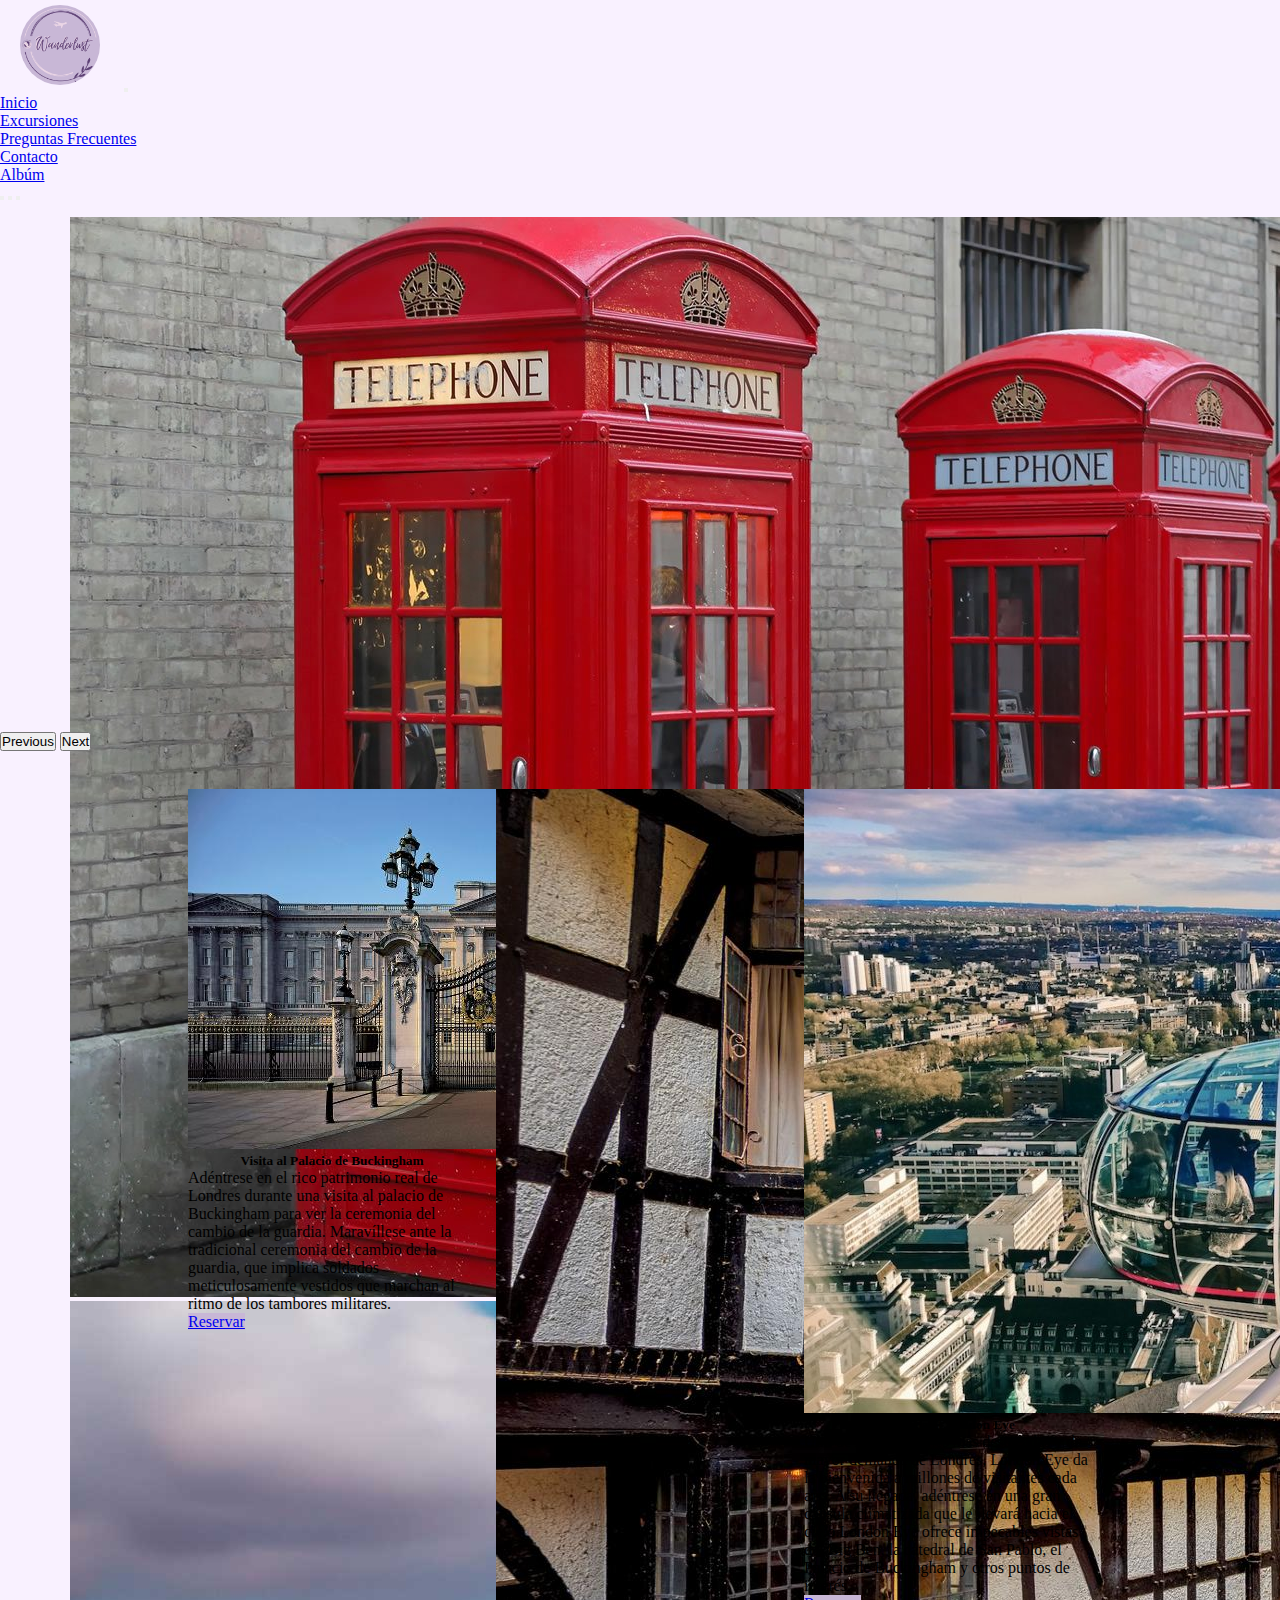
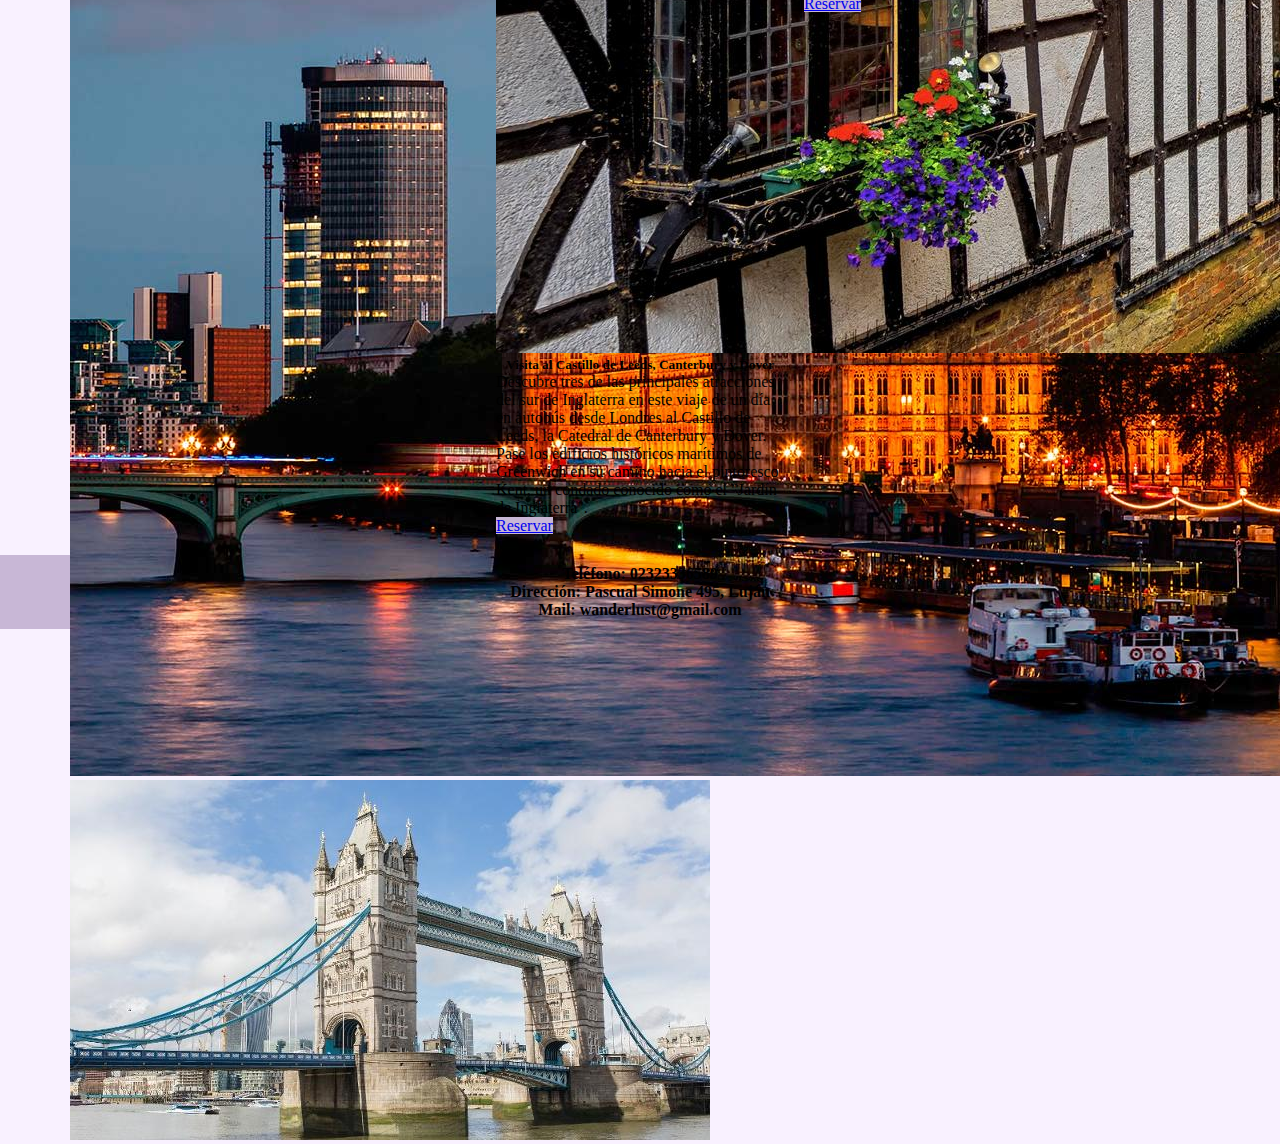
<file: index.html>
<!DOCTYPE html>
<html lang="en">
<head>
    <meta charset="UTF-8">
    <meta http-equiv="X-UA-Compatible" content="IE=edge">
    <meta name="viewport" content="width=device-width, initial-scale=1.0">
    <!-- CSS only -->
    <link href="https://cdn.jsdelivr.net/npm/bootstrap@5.2.1/dist/css/bootstrap.min.css" rel="stylesheet" integrity="sha384-iYQeCzEYFbKjA/T2uDLTpkwGzCiq6soy8tYaI1GyVh/UjpbCx/TYkiZhlZB6+fzT" crossorigin="anonymous">
    <link rel="stylesheet" href="./css/estilo.css">
    <title>Wanderlust</title>
</head>
<body>
    <header>
        <nav class="navbar navbar-expand-lg colornav">
            <div class="container-fluid">
              <img class="logo" src="./img/Wanderlust.png">
              <button class="navbar-toggler" type="button" data-bs-toggle="collapse" data-bs-target="#navbarTogglerDemo02" aria-controls="navbarTogglerDemo02" aria-expanded="false" aria-label="Toggle navigation">
                <span class="navbar-toggler-icon"></span>
              </button>
              <div class="collapse navbar-collapse" id="navbarTogglerDemo02">
                <ul class="navbar-nav me-auto mb-2 mb-lg-0">
                  <li class="nav-item">
                    <a class="nav-link active" aria-current="page" href="#">Inicio</a>
                  </li>
                  <li class="nav-item">
                    <a class="nav-link" href="./pages/excursiones.html">Excursiones</a>
                  </li>
                  <li class="nav-item">
                    <a class="nav-link" href="./pages/pregs.html">Preguntas Frecuentes</a>
                  </li>
                  <li class="nav-item">
                    <a class="nav-link" href="./pages/contacto.html">Contacto</a>
                  </li>
                  <li class="nav-item">
                    <a class="nav-link" href="./pages/album.html">Albúm</a>
                  </li>
                </ul>
            </div>
          </nav>
    </header>
    <main>
        <div id="carouselExampleIndicators" class="carousel slide" data-bs-ride="true">
            <div class="carousel-indicators">
              <button type="button" data-bs-target="#carouselExampleIndicators" data-bs-slide-to="0" class="active" aria-current="true" aria-label="Slide 1"></button>
              <button type="button" data-bs-target="#carouselExampleIndicators" data-bs-slide-to="1" aria-label="Slide 2"></button>
              <button type="button" data-bs-target="#carouselExampleIndicators" data-bs-slide-to="2" aria-label="Slide 3"></button>
            </div>
            <div class="carousel-inner">
              <div class="carousel-item active">
                <img src="./img/Preparando-el-viaje-a-Londres.jpg" class="d-block w-100 " alt="cabinas de londres">
              </div>
              <div class="carousel-item">
                <img src="./img/Rutas-por-Londres.jpg" class="d-block w-100 " alt="londres de noche">
              </div>
              <div class="carousel-item ">
                <img src="./img/tower-bridge-exhibition-2017-03-22-tower-bridge-r8-157-2-f1c63b12ceb1614780e718e168860d24.jpg" class="d-block w-100 " alt="puente de londres">
              </div>
            </div>
            <button class="carousel-control-prev" type="button" data-bs-target="#carouselExampleIndicators" data-bs-slide="prev">
              <span class="carousel-control-prev-icon" aria-hidden="true"></span>
              <span class="visually-hidden">Previous</span>
            </button>
            <button class="carousel-control-next" type="button" data-bs-target="#carouselExampleIndicators" data-bs-slide="next">
              <span class="carousel-control-next-icon" aria-hidden="true"></span>
              <span class="visually-hidden">Next</span>
            </button>
          </div>
            <br>

            <div class="contenedorcard">
                <div class="card shadow mb-5 bg-body rounded" style="width: 18rem;">
                 <img class="card-img-top" src="./img/buckingham-palace.jpg" alt="buckingham palace">
                   <div class="card-body">
                       <h5 class="card-title">Visita al Palacio de Buckingham</h5>
                       <p class="card-text">Adéntrese en el rico patrimonio real de Londres durante una visita al palacio de Buckingham para ver la ceremonia del cambio de la guardia. Maravíllese ante la tradicional ceremonia del cambio de la guardia, que implica soldados meticulosamente vestidos que marchan al ritmo de los tambores militares.</p>
                      <a href="#" class="btn colorlila">Reservar</a>
                    </div>
                </div>

                <div class="card shadow mb-5 bg-body rounded" style="width: 18rem;">
                  <img class="card-img-top" src="./img/Canterbury.jpg" alt="Canterbury">
                  <div class="card-body">
                  <h5 class="card-title">Visita al Castillo de Leeds, Canterbury y Dover</h5>
                  <p class="card-text">Descubre tres de las principales atracciones del sur de Inglaterra en este viaje de un día en autobús desde Londres al Castillo de Leeds, la Catedral de Canterbury y Dover. Pase los edificios históricos marítimos de Greenwich en su camino hacia el pintoresco Kent, un condado conocido como el "Jardín de Inglaterra".</p>
                   <a href="#" class="btn colorlila">Reservar</a>
                </div>
                </div>

                <div class="card shadow mb-5 bg-body rounded" style="width: 18rem;">
                 <img class="card-img-top" src="./img/London-Eye-1110x624.jpg" alt="london eye">
                 <div class="card-body">
                 <h5 class="card-title">Entrada al London Eye</h5>
                 <p class="card-text">Uno de las atracciones más destacadas y de mayor demanda de Londres, London Eye da la bienvenida a millones de visitantes cada año. A su llegada, adéntrese en una gran cápsula climatizada que le llevará hacia el cielo.London Eye ofrece impecables vistas del Big Ben, la catedral de San Pablo, el Palacio de Buckingham y otros puntos de interés. </p>
                 <a href="#" class="btn colorlila">Reservar</a>
                 </div>
                </div>
             </div>
    </main>
    <footer>
         <ul class="ulfooter">
            <li><b>Teléfono: 02323336589</b></li>
            <li><b>Dirección: Pascual Simone 495, Luján</b></li>
            <li><b>Mail: wanderlust@gmail.com</b></li>
         </ul>
   
    </footer>

    <!-- JavaScript Bundle with Popper -->
    <script src="https://cdn.jsdelivr.net/npm/bootstrap@5.2.1/dist/js/bootstrap.bundle.min.js" integrity="sha384-u1OknCvxWvY5kfmNBILK2hRnQC3Pr17a+RTT6rIHI7NnikvbZlHgTPOOmMi466C8" crossorigin="anonymous"></script>
</body>
</html>
</file>
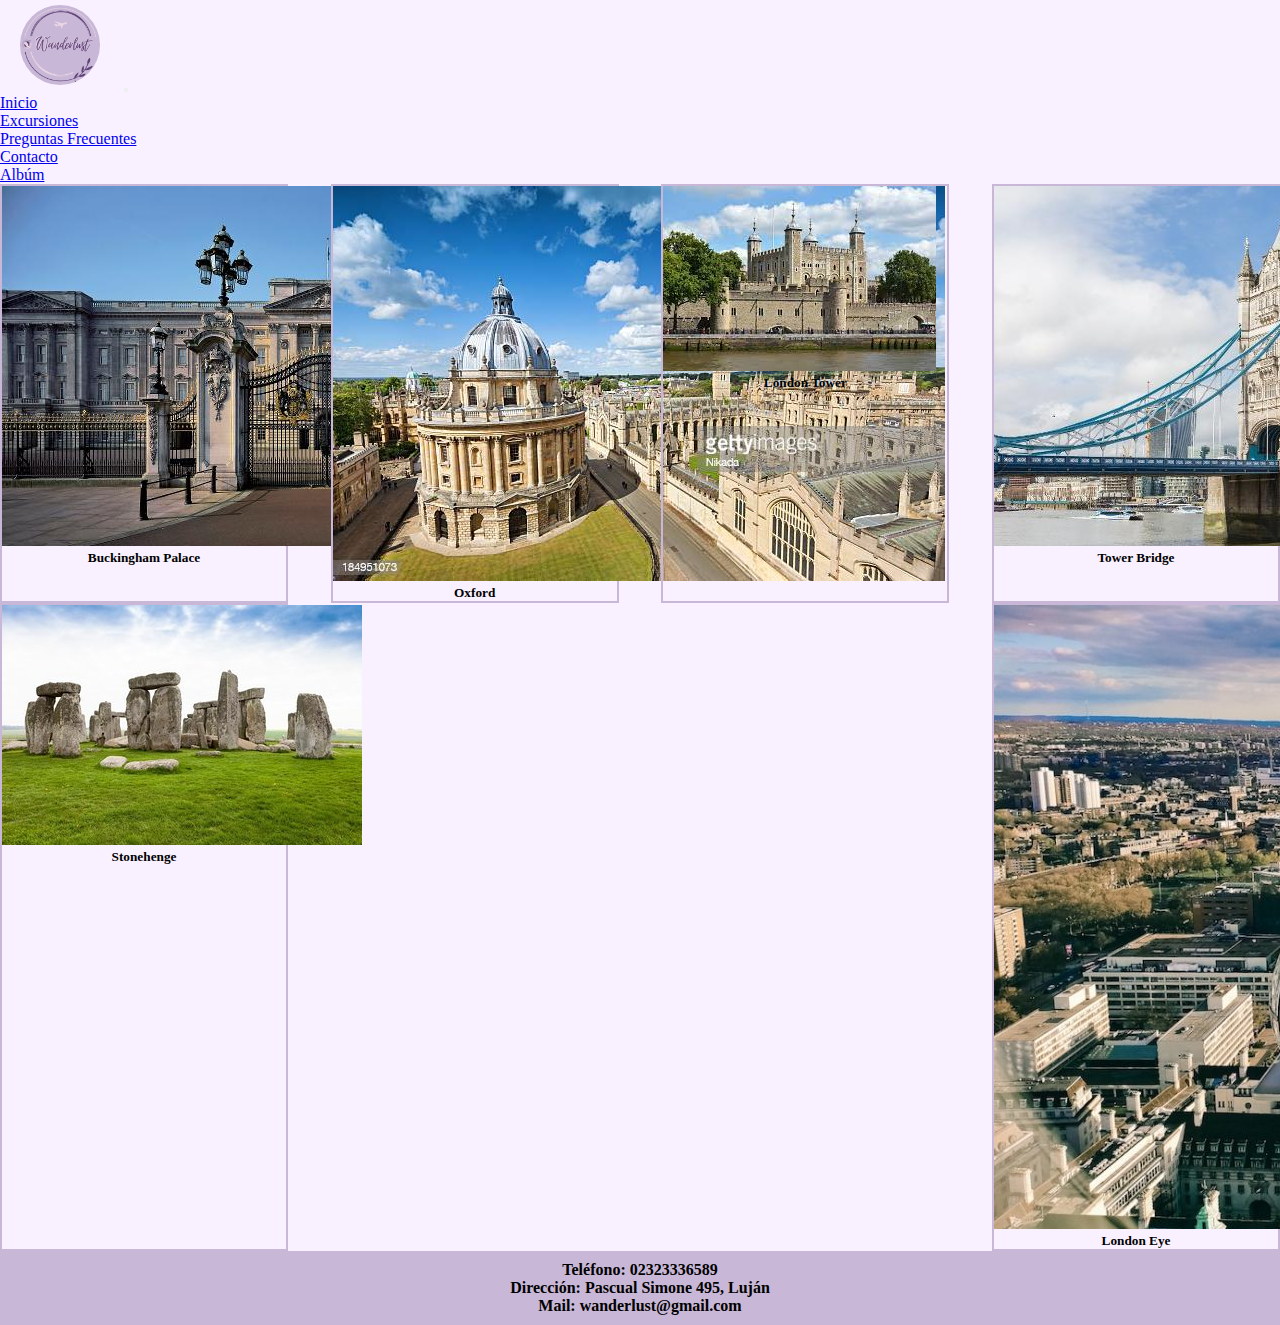
<file: pages/album.html>
<!DOCTYPE html>
<html lang="en">
<head>
    <meta charset="UTF-8">
    <meta http-equiv="X-UA-Compatible" content="IE=edge">
    <meta name="viewport" content="width=device-width, initial-scale=1.0">
        <!-- CSS only -->
    <link href="https://cdn.jsdelivr.net/npm/bootstrap@5.2.1/dist/css/bootstrap.min.css" rel="stylesheet" integrity="sha384-iYQeCzEYFbKjA/T2uDLTpkwGzCiq6soy8tYaI1GyVh/UjpbCx/TYkiZhlZB6+fzT" crossorigin="anonymous">
    <link rel="stylesheet" href="../css/estilo.css">
    <title>Wanderlust</title>
</head>
<body>
    <header>
        <nav class="navbar navbar-expand-lg colornav">
            <div class="container-fluid">
              <img class="logo" src="../img/Wanderlust.png">
              <button class="navbar-toggler" type="button" data-bs-toggle="collapse" data-bs-target="#navbarTogglerDemo02" aria-controls="navbarTogglerDemo02" aria-expanded="false" aria-label="Toggle navigation">
                <span class="navbar-toggler-icon"></span>
              </button>
              <div class="collapse navbar-collapse" id="navbarTogglerDemo02">
                <ul class="navbar-nav me-auto mb-2 mb-lg-0">
                  <li class="nav-item">
                    <a class="nav-link" aria-current="page" href="../index.html">Inicio</a>
                  </li>
                  <li class="nav-item">
                    <a class="nav-link" href="excursiones.html">Excursiones</a>
                  </li>
                  <li class="nav-item">
                    <a class="nav-link" href="pregs.html">Preguntas Frecuentes</a>
                  </li>
                  <li class="nav-item">
                    <a class="nav-link" href="contacto.html">Contacto</a>
                  </li>
                  <li class="nav-item">
                    <a class="nav-link active" href="album.html">Albúm</a>
                  </li>
                </ul>
            </div>
          </nav>
    </header>
    <main>
      <div  class="contenedoralbum">
        <div class="card calbum m-5" style="width: 18rem;">
        <img src="../img/buckingham-palace.jpg" class="card-img-top" alt="Buckingham Palace">
           <div class="card-body">
            <h5 class="card-title">Buckingham Palace</h5>
            </div>
        </div>

        <div class="card calbum m-5" style="width: 18rem;">
          <img src="../img/oxford.jpg" class="card-img-top" alt="Oxford">
          <div class="card-body">
            <h5 class="card-title">Oxford</h5>
          </div>
        </div>

          <div class="card calbum m-5" style="width: 18rem;">
            <img src="../img/torre-de-londres.jpg" class="card-img-top" alt="London Tower">
            <div class="card-body">
              <h5 class="card-title">London Tower</h5>
            </div>
          </div>

            <div class="card calbum m-5" style="width: 18rem;">
              <img src="../img/tower-bridge-exhibition-2017-03-22-tower-bridge-r8-157-2-f1c63b12ceb1614780e718e168860d24.jpg" class="card-img-top" alt="Tower Bridge">
              <div class="card-body">
                <h5 class="card-title">Tower Bridge</h5>
              </div>
            </div>

            <div class="card calbum m-5" style="width: 18rem;">
              <img src="../img/stonehenge.jpg" class="card-img-top" alt="Stonehenge">
              <div class="card-body">
                <h5 class="card-title">Stonehenge</h5>
              </div>
            </div>

            <div class="card calbum m-5" style="width: 18rem;">
              <img src="../img/London-Eye-1110x624.jpg" class="card-img-top" alt="London Eye">
              <div class="card-body">
                <h5 class="card-title">London Eye</h5>
              </div>
            </div>
       </div>
    </main>
    <footer>
      <ul class="ulfooter">
        <li><b>Teléfono: 02323336589</b></li>
        <li><b>Dirección: Pascual Simone 495, Luján</b></li>
        <li><b>Mail: wanderlust@gmail.com</b></li>
     </ul>
    </footer>
        <!-- JavaScript Bundle with Popper -->
        <script src="https://cdn.jsdelivr.net/npm/bootstrap@5.2.1/dist/js/bootstrap.bundle.min.js" integrity="sha384-u1OknCvxWvY5kfmNBILK2hRnQC3Pr17a+RTT6rIHI7NnikvbZlHgTPOOmMi466C8" crossorigin="anonymous"></script>
</body>
</html>
</file>
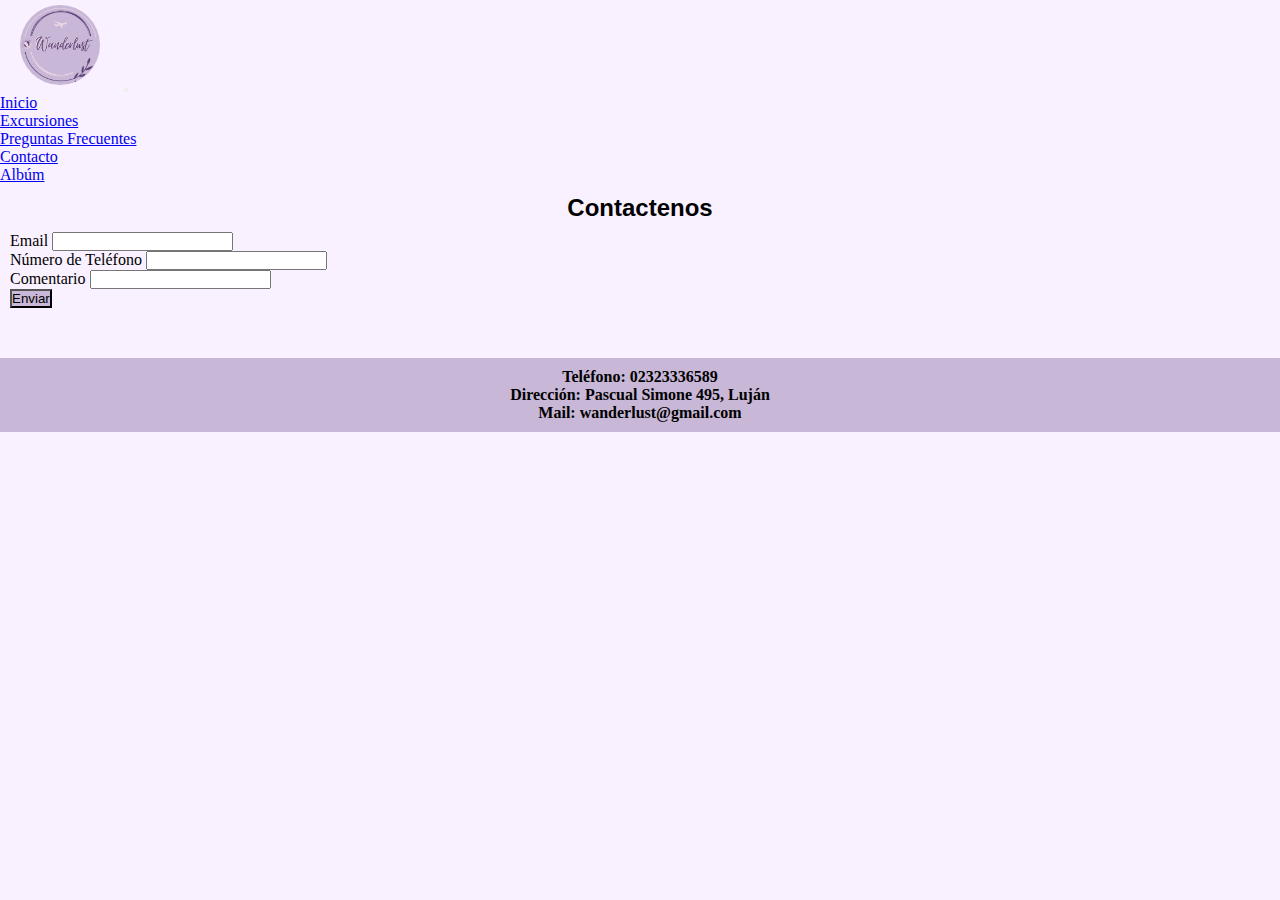
<file: pages/contacto.html>
<!DOCTYPE html>
<html lang="en">
<head>
    <meta charset="UTF-8">
    <meta http-equiv="X-UA-Compatible" content="IE=edge">
    <meta name="viewport" content="width=device-width, initial-scale=1.0">
        <!-- CSS only -->
    <link href="https://cdn.jsdelivr.net/npm/bootstrap@5.2.1/dist/css/bootstrap.min.css" rel="stylesheet" integrity="sha384-iYQeCzEYFbKjA/T2uDLTpkwGzCiq6soy8tYaI1GyVh/UjpbCx/TYkiZhlZB6+fzT" crossorigin="anonymous">
    <link rel="stylesheet" href="../css/estilo.css">
    <title>Wanderlust</title>
</head>
<body>
    <header>
        <nav class="navbar navbar-expand-lg colornav">
            <div class="container-fluid">
              <img class="logo" src="../img/Wanderlust.png">
              <button class="navbar-toggler" type="button" data-bs-toggle="collapse" data-bs-target="#navbarTogglerDemo02" aria-controls="navbarTogglerDemo02" aria-expanded="false" aria-label="Toggle navigation">
                <span class="navbar-toggler-icon"></span>
              </button>
              <div class="collapse navbar-collapse" id="navbarTogglerDemo02">
                <ul class="navbar-nav me-auto mb-2 mb-lg-0">
                  <li class="nav-item">
                    <a class="nav-link" aria-current="page" href="../index.html">Inicio</a>
                  </li>
                  <li class="nav-item">
                    <a class="nav-link" href="excursiones.html">Excursiones</a>
                  </li>
                  <li class="nav-item">
                    <a class="nav-link" href="pregs.html">Preguntas Frecuentes</a>
                  </li>
                  <li class="nav-item">
                    <a class="nav-link active" href="contacto.html">Contacto</a>
                  </li>
                  <li class="nav-item">
                    <a class="nav-link" href="album.html">Albúm</a>
                  </li>
                </ul>
            </div>
          </nav>
    </header>

    <main>
      <h1 class="h1center">Contactenos</h1>
      <form class="formcont">
        <div class="mb-3">
          <label for="exampleInputEmail1" class="form-label">Email</label>
          <input type="email" class="form-control" id="exampleInputEmail1" aria-describedby="emailHelp">
        </div>
        <div class="mb-3">
          <label for="exampleInputPassword1" class="form-label">Número de Teléfono</label>
          <input type="text" class="form-control" id="exampleInputPassword1">
        </div>
        <div class="mb-3">
          <label for="exampleInputPassword1" class="form-label">Comentario</label>
          <input type="text" class="form-control" id="exampleInputPassword1">
        </div>
        <button type="submit" class="btn colorlila">Enviar</button>
      </form>
    </main>

    <footer>
      <ul class="ulfooter">
        <li><b>Teléfono: 02323336589</b></li>
        <li><b>Dirección: Pascual Simone 495, Luján</b></li>
        <li><b>Mail: wanderlust@gmail.com</b></li>
     </ul>
    </footer>
        <!-- JavaScript Bundle with Popper -->
        <script src="https://cdn.jsdelivr.net/npm/bootstrap@5.2.1/dist/js/bootstrap.bundle.min.js" integrity="sha384-u1OknCvxWvY5kfmNBILK2hRnQC3Pr17a+RTT6rIHI7NnikvbZlHgTPOOmMi466C8" crossorigin="anonymous"></script>
</body>
</html>
</file>
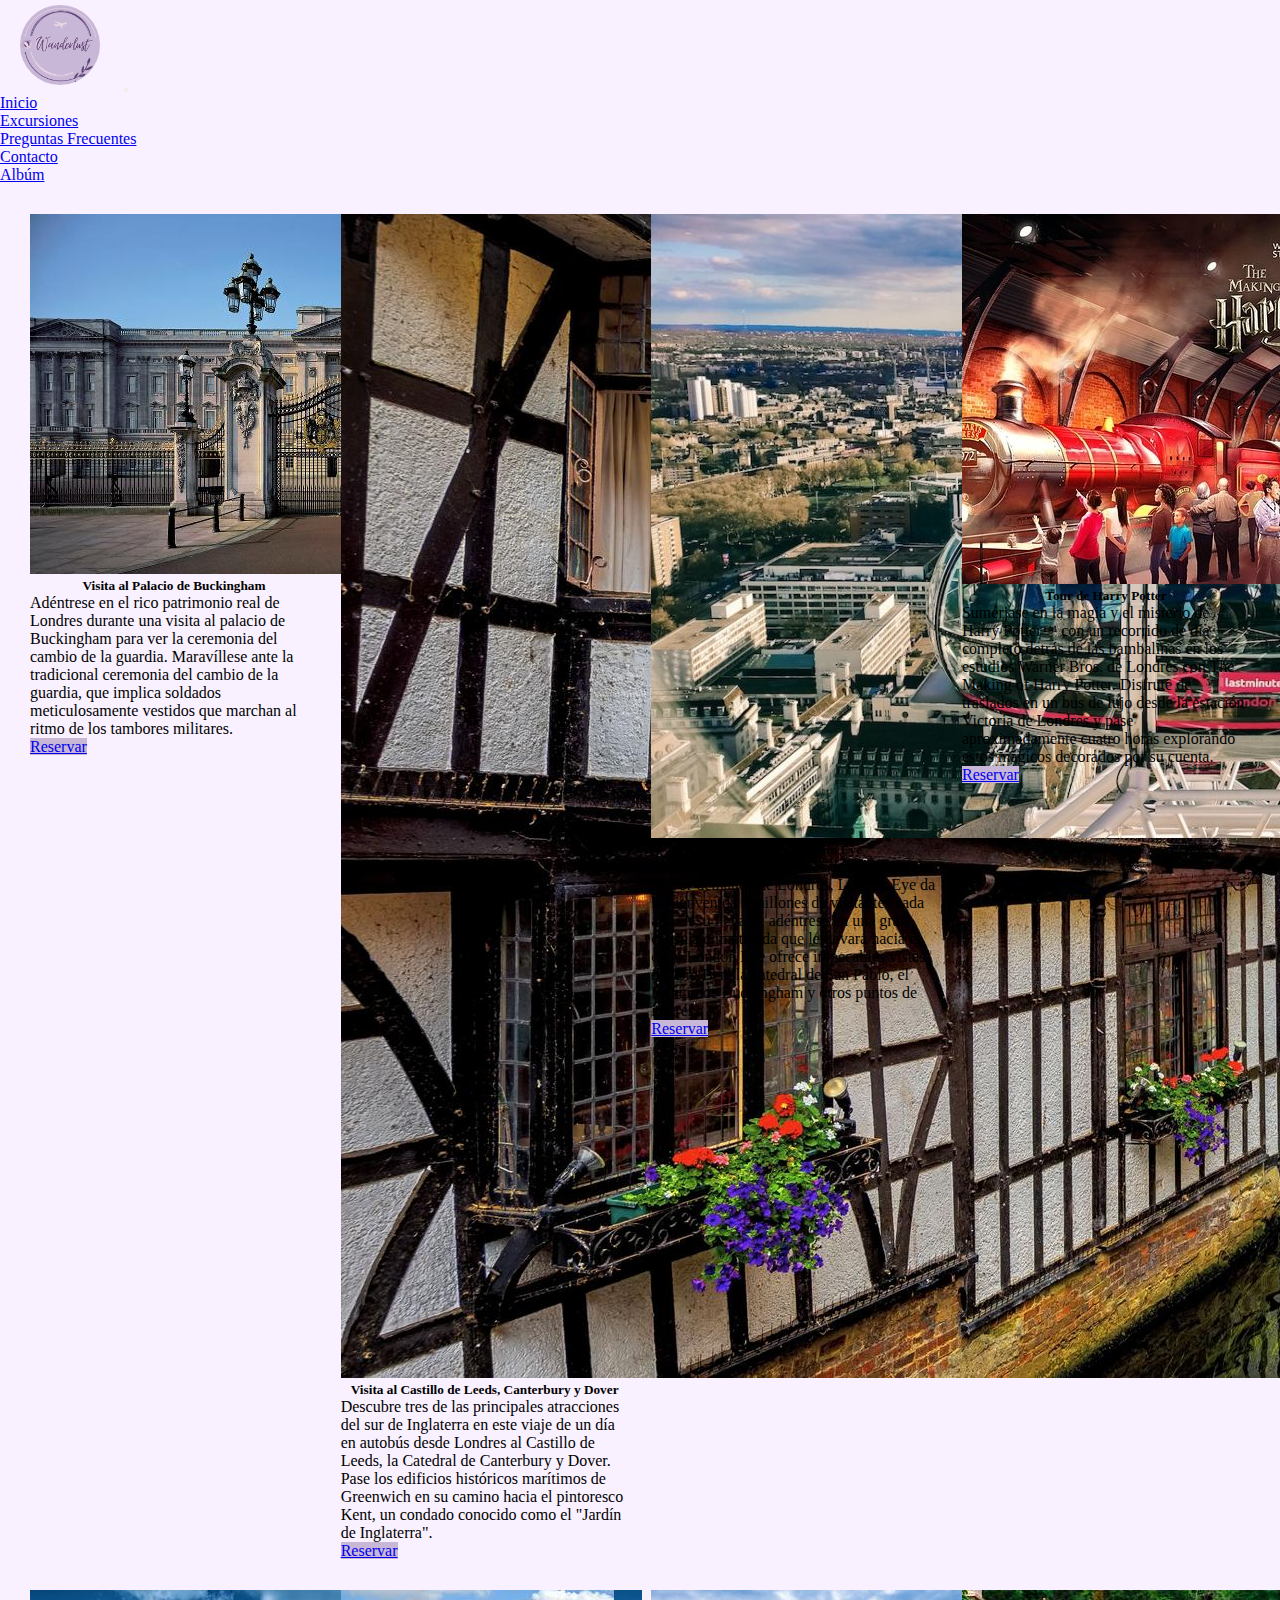
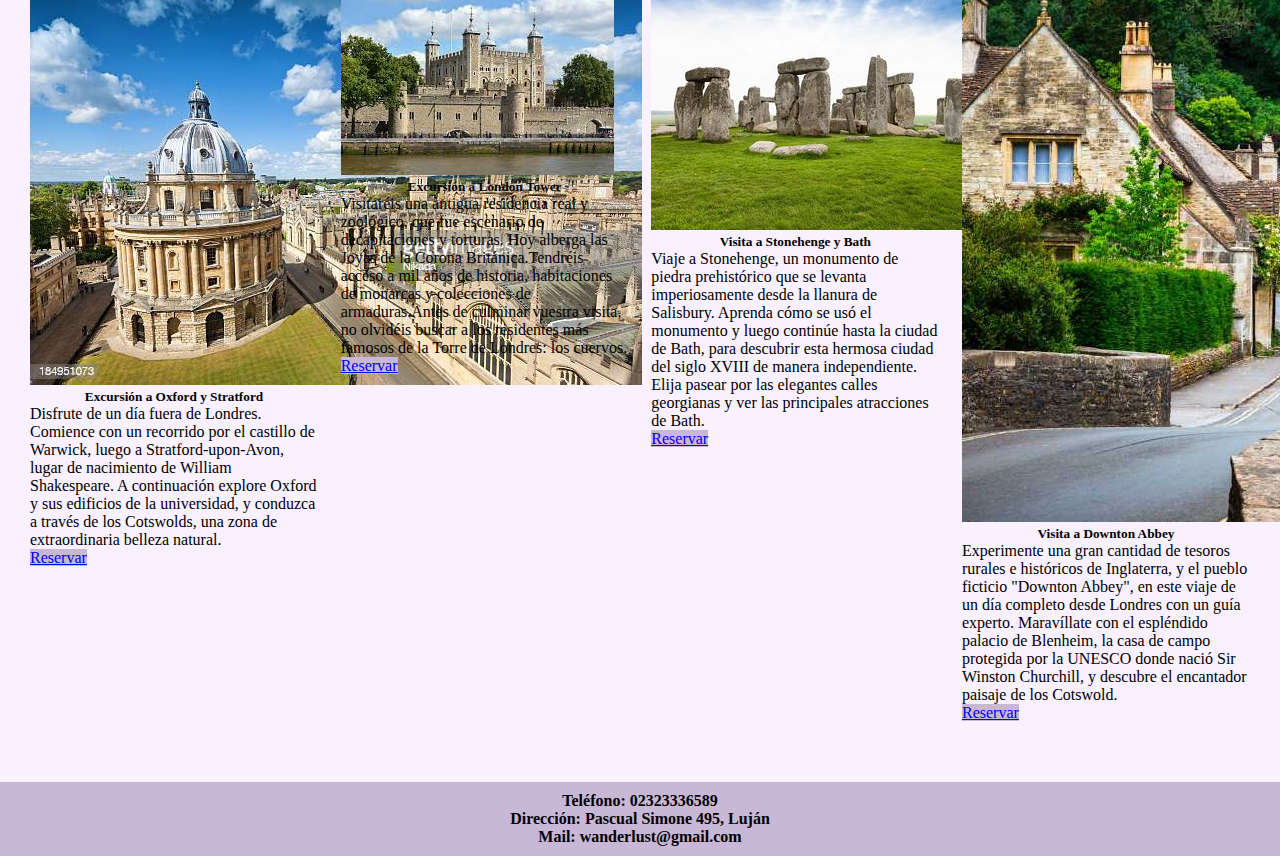
<file: pages/excursiones.html>
<!DOCTYPE html>
<html lang="en">
<head>
    <meta charset="UTF-8">
    <meta http-equiv="X-UA-Compatible" content="IE=edge">
    <meta name="viewport" content="width=device-width, initial-scale=1.0">
        <!-- CSS only -->
    <link href="https://cdn.jsdelivr.net/npm/bootstrap@5.2.1/dist/css/bootstrap.min.css" rel="stylesheet" integrity="sha384-iYQeCzEYFbKjA/T2uDLTpkwGzCiq6soy8tYaI1GyVh/UjpbCx/TYkiZhlZB6+fzT" crossorigin="anonymous">
    <link rel="stylesheet" href="../css/estilo.css">
    <title>Wanderlust</title>
</head>
<body>
    <header>
        <nav class="navbar navbar-expand-lg colornav">
            <div class="container-fluid">
              <img class="logo" src="../img/Wanderlust.png">
              <button class="navbar-toggler" type="button" data-bs-toggle="collapse" data-bs-target="#navbarTogglerDemo02" aria-controls="navbarTogglerDemo02" aria-expanded="false" aria-label="Toggle navigation">
                <span class="navbar-toggler-icon"></span>
              </button>
              <div class="collapse navbar-collapse" id="navbarTogglerDemo02">
                <ul class="navbar-nav me-auto mb-2 mb-lg-0">
                  <li class="nav-item">
                    <a class="nav-link" aria-current="page" href="../index.html">Inicio</a>
                  </li>
                  <li class="nav-item">
                    <a class="nav-link active" href="excursiones.html">Excursiones</a>
                  </li>
                  <li class="nav-item">
                    <a class="nav-link" href="pregs.html">Preguntas Frecuentes</a>
                  </li>
                  <li class="nav-item">
                    <a class="nav-link" href="contacto.html">Contacto</a>
                  </li>
                  <li class="nav-item">
                    <a class="nav-link" href="album.html">Albúm</a>
                  </li>
                </ul>
            </div>
          </nav>
    </header>
    <main">
        <div class="contenedorcardex">
            <div class="card shadow mb-5 bg-body rounded" style="width: 18rem;">
             <img class="card-img-top" src="../img/buckingham-palace.jpg" alt="buckingham palace">
               <div class="card-body">
                   <h5 class="card-title">Visita al Palacio de Buckingham</h5>
                   <p class="card-text">Adéntrese en el rico patrimonio real de Londres durante una visita al palacio de Buckingham para ver la ceremonia del cambio de la guardia. Maravíllese ante la tradicional ceremonia del cambio de la guardia, que implica soldados meticulosamente vestidos que marchan al ritmo de los tambores militares.</p>
                  <a href="#" class="btn colorlila">Reservar</a>
                </div>
            </div>

            <div class="card shadow mb-5 bg-body rounded " style="width: 18rem;">
              <img class="card-img-top" src="../img/Canterbury.jpg" alt="Canterbury">
              <div class="card-body">
              <h5 class="card-title">Visita al Castillo de Leeds, Canterbury y Dover</h5>
              <p class="card-text">Descubre tres de las principales atracciones del sur de Inglaterra en este viaje de un día en autobús desde Londres al Castillo de Leeds, la Catedral de Canterbury y Dover. Pase los edificios históricos marítimos de Greenwich en su camino hacia el pintoresco Kent, un condado conocido como el "Jardín de Inglaterra".</p>
               <a href="#" class="btn colorlila">Reservar</a>
            </div>
            </div>

            <div class="card shadow mb-5 bg-body rounded" style="width: 18rem;">
             <img class="card-img-top" src="../img/London-Eye-1110x624.jpg" alt="london eye">
             <div class="card-body">
             <h5 class="card-title">Entrada al London Eye</h5>
             <p class="card-text">Uno de las atracciones más destacadas y de mayor demanda de Londres, London Eye da la bienvenida a millones de visitantes cada año. A su llegada, adéntrese en una gran cápsula climatizada que le llevará hacia el cielo.London Eye ofrece impecables vistas del Big Ben, la catedral de San Pablo, el Palacio de Buckingham y otros puntos de interés. </p>
             <a href="#" class="btn colorlila">Reservar</a>
             </div>
            </div>

            <div class="card shadow mb-5 bg-body rounded" style="width: 18rem;">
                <img class="card-img-top" src="../img/tourharry-potter.jpg" alt="london eye">
                <div class="card-body">
                <h5 class="card-title">Tour de Harry Potter</h5>
                <p class="card-text">Sumérjase en la magia y el misterio de Harry Potter™ con un recorrido de día completo detrás de las bambalinas en los estudios Warner Bros. de Londres con The Making of Harry Potter. Disfrute de traslados en un bus de lujo desde la estación Victoria de Londres y pase aproximadamente cuatro horas explorando estos mágicos decorados por su cuenta. </p>
                <a href="#" class="btn colorlila">Reservar</a>
                </div>
               </div>

               <div class="card shadow mb-5 bg-body rounded" style="width: 18rem;">
                <img class="card-img-top" src="../img/oxford.jpg" alt="london eye">
                <div class="card-body">
                <h5 class="card-title">Excursión a Oxford y Stratford</h5>
                <p class="card-text">Disfrute de un día fuera de Londres. Comience con un recorrido por el castillo de Warwick, luego a Stratford-upon-Avon, lugar de nacimiento de William Shakespeare. A continuación explore Oxford y sus edificios de la universidad, y conduzca a través de los Cotswolds, una zona de extraordinaria belleza natural. </p>
                <a href="#" class="btn colorlila">Reservar</a>
                </div>
               </div>

               <div class="card shadow mb-5 bg-body rounded" style="width: 18rem;">
                <img class="card-img-top" src="../img/torre-de-londres.jpg" alt="london eye">
                <div class="card-body">
                <h5 class="card-title">Excursión a London Tower</h5>
                <p class="card-text">Visitaréis una antigua residencia real y zoológico, que fue escenario de decapitaciones y torturas. Hoy alberga las Joyas de la Corona Británica.Tendréis acceso a mil años de historia, habitaciones de monarcas y colecciones de armaduras.Antes de culminar vuestra visita, no olvidéis buscar a los residentes más famosos de la Torre de Londres: los cuervos.</p>
                <a href="#" class="btn colorlila">Reservar</a>
                </div>
               </div>

               <div class="card shadow mb-5 bg-body rounded" style="width: 18rem;">
                <img class="card-img-top" src="../img/stonehenge.jpg" alt="london eye">
                <div class="card-body">
                <h5 class="card-title">Visita a Stonehenge y Bath</h5>
                <p class="card-text">Viaje a Stonehenge, un monumento de piedra prehistórico que se levanta imperiosamente desde la llanura de Salisbury. Aprenda cómo se usó el monumento y luego continúe hasta la ciudad de Bath, para descubrir esta hermosa ciudad del siglo XVIII de manera independiente. Elija pasear por las elegantes calles georgianas y ver las principales atracciones de Bath.</p>
                <a href="#" class="btn colorlila">Reservar</a>
                </div>
               </div>

               <div class="card shadow mb-5 bg-body rounded" style="width: 18rem;">
                <img class="card-img-top" src="../img/downton-abbey.jpg" alt="london eye">
                <div class="card-body">
                <h5 class="card-title">Visita a Downton Abbey</h5>
                <p class="card-text">Experimente una gran cantidad de tesoros rurales e históricos de Inglaterra, y el pueblo ficticio "Downton Abbey", en este viaje de un día completo desde Londres con un guía experto. Maravíllate con el espléndido palacio de Blenheim, la casa de campo protegida por la UNESCO donde nació Sir Winston Churchill, y descubre el encantador paisaje de los Cotswold.</p>
                <a href="#" class="btn colorlila">Reservar</a>
                </div>
               </div>
         </div>
    </main>
    <footer>
      <ul class="ulfooter">
        <li><b>Teléfono: 02323336589</b></li>
        <li><b>Dirección: Pascual Simone 495, Luján</b></li>
        <li><b>Mail: wanderlust@gmail.com</b></li>
     </ul>
    </footer>
        <!-- JavaScript Bundle with Popper -->
        <script src="https://cdn.jsdelivr.net/npm/bootstrap@5.2.1/dist/js/bootstrap.bundle.min.js" integrity="sha384-u1OknCvxWvY5kfmNBILK2hRnQC3Pr17a+RTT6rIHI7NnikvbZlHgTPOOmMi466C8" crossorigin="anonymous"></script>
</body>
</html>
</file>
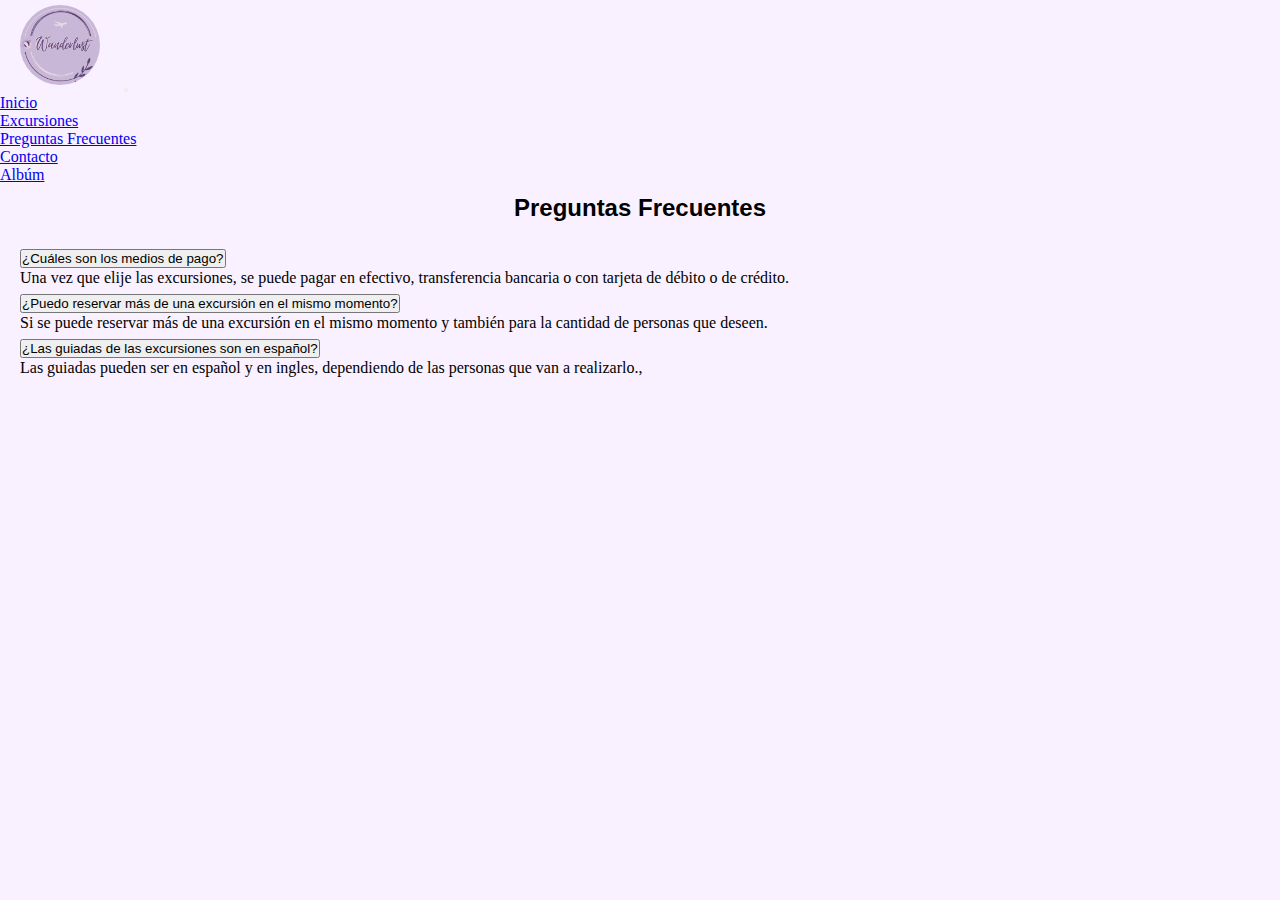
<file: pages/pregs.html>
<!DOCTYPE html>
<html lang="en">
<head>
    <meta charset="UTF-8">
    <meta http-equiv="X-UA-Compatible" content="IE=edge">
    <meta name="viewport" content="width=device-width, initial-scale=1.0">
    <!-- CSS only -->
    <link href="https://cdn.jsdelivr.net/npm/bootstrap@5.2.1/dist/css/bootstrap.min.css" rel="stylesheet" integrity="sha384-iYQeCzEYFbKjA/T2uDLTpkwGzCiq6soy8tYaI1GyVh/UjpbCx/TYkiZhlZB6+fzT" crossorigin="anonymous">
    <link rel="stylesheet" href="../css/estilo.css">
    <title>Wanderlust</title>
</head>
<body>
    <header>
        <nav class="navbar navbar-expand-lg colornav">
            <div class="container-fluid">
              <img class="logo" src="../img/Wanderlust.png">
              <button class="navbar-toggler" type="button" data-bs-toggle="collapse" data-bs-target="#navbarTogglerDemo02" aria-controls="navbarTogglerDemo02" aria-expanded="false" aria-label="Toggle navigation">
                <span class="navbar-toggler-icon"></span>
              </button>
              <div class="collapse navbar-collapse" id="navbarTogglerDemo02">
                <ul class="navbar-nav me-auto mb-2 mb-lg-0">
                  <li class="nav-item">
                    <a class="nav-link" aria-current="page" href="../index.html">Inicio</a>
                  </li>
                  <li class="nav-item">
                    <a class="nav-link" href="excursiones.html">Excursiones</a>
                  </li>
                  <li class="nav-item">
                    <a class="nav-link active" href="pregs.html">Preguntas Frecuentes</a>
                  </li>
                  <li class="nav-item">
                    <a class="nav-link" href="contacto.html">Contacto</a>
                  </li>
                  <li class="nav-item">
                    <a class="nav-link" href="album.html">Albúm</a>
                  </li>
                </ul>
            </div>
          </nav>
    </header>

    <main>
         <h1 class="h1center">Preguntas Frecuentes</h1>

         <div class="accordion" id="accordionExample">
          <div class="accordion-item">
            <h2 class="accordion-header" id="headingOne">
              <button class="accordion-button" type="button" data-bs-toggle="collapse" data-bs-target="#collapseOne" aria-expanded="true" aria-controls="collapseOne">
                ¿Cuáles son los medios de pago?
              </button>
            </h2>
            <div id="collapseOne" class="accordion-collapse collapse show" aria-labelledby="headingOne" data-bs-parent="#accordionExample">
              <div class="accordion-body">
                Una vez que elije las excursiones, se puede pagar en efectivo, transferencia bancaria o con tarjeta de débito o de crédito.
              </div>
            </div>
          </div>
          <div class="accordion-item">
            <h2 class="accordion-header" id="headingTwo">
              <button class="accordion-button collapsed" type="button" data-bs-toggle="collapse" data-bs-target="#collapseTwo" aria-expanded="false" aria-controls="collapseTwo">
                ¿Puedo reservar más de una excursión en el mismo momento?
              </button>
            </h2>
            <div id="collapseTwo" class="accordion-collapse collapse" aria-labelledby="headingTwo" data-bs-parent="#accordionExample">
              <div class="accordion-body">
                Si se puede reservar más de una excursión en el mismo momento y también para la cantidad de personas que deseen.
              </div>
            </div>
          </div>
          <div class="accordion-item">
            <h2 class="accordion-header" id="headingThree">
              <button class="accordion-button collapsed" type="button" data-bs-toggle="collapse" data-bs-target="#collapseThree" aria-expanded="false" aria-controls="collapseThree">
                ¿Las guiadas de las excursiones son en español?
              </button>
            </h2>
            <div id="collapseThree" class="accordion-collapse collapse" aria-labelledby="headingThree" data-bs-parent="#accordionExample">
              <div class="accordion-body">
                Las guiadas pueden ser en español y en ingles, dependiendo de las personas que van a realizarlo.,
              </div>
            </div>
          </div>
        </div>
    </main>
    <br>
    <footer>
    </footer>
        <!-- JavaScript Bundle with Popper -->
        <script src="https://cdn.jsdelivr.net/npm/bootstrap@5.2.1/dist/js/bootstrap.bundle.min.js" integrity="sha384-u1OknCvxWvY5kfmNBILK2hRnQC3Pr17a+RTT6rIHI7NnikvbZlHgTPOOmMi466C8" crossorigin="anonymous"></script>
</body>
</html>
</file>
<file: css/estilo.css>
*{
    margin: 0;
    padding: 0;
    box-sizing: border-box;
}
body{
    background-color: #f9f1ff;
}
/* NAV */
.logo{
    border-radius: 50%;
    width: 80px;
    height: 80px;
    margin: 5px 20px;
}
.colornav{
    background-color: #f9f1ff;
}

/* MAIN */
.carousel-inner{
    height: 500px;
    width: auto;
    margin: 15px;
    margin-left: 70px;
    margin-right: 70px;
}
.contenedorcard{
    display: flex;
    flex-direction: row;
    justify-content: center;
    margin: 10px;
}
.contenedorcard .card{
    margin: 10px;
}
.card-title{
    text-align: center;
}
.colorlila{
    background-color: #C8B7D6;
}
.colorlila:hover{
   border: solid #C8B7D6 2px;
}
.contenedorcardex{
    margin: 30px;
    display: flex;
    flex-direction: row;
    flex-wrap: wrap;
    justify-content: space-between;
}
.contenedorcardex .card{
    margin-right: 5x;
    margin-bottom: 30px;
}
.h1center{
    font-family: 'Lucida Sans', 'Lucida Sans Regular', 'Lucida Grande', 'Lucida Sans Unicode', Geneva, Verdana, sans-serif;
    text-align: center;
    font-size: x-large;
    margin: 10px;
}
.accordion{
    margin: 20px;
}
.formcont{
    margin: 10px;
    margin-bottom: 50px;
}
.contenedoralbum{
    display: flex;
    flex-direction: row;
    flex-wrap: wrap;
    justify-content: space-between;
}
.calbum{
    border: #C8B7D6 solid 2px;
}
/* FOOTER */
.ulfooter{
    background-color: #C8B7D6;
    padding: 10px;
    text-align: center;
}
</file>
